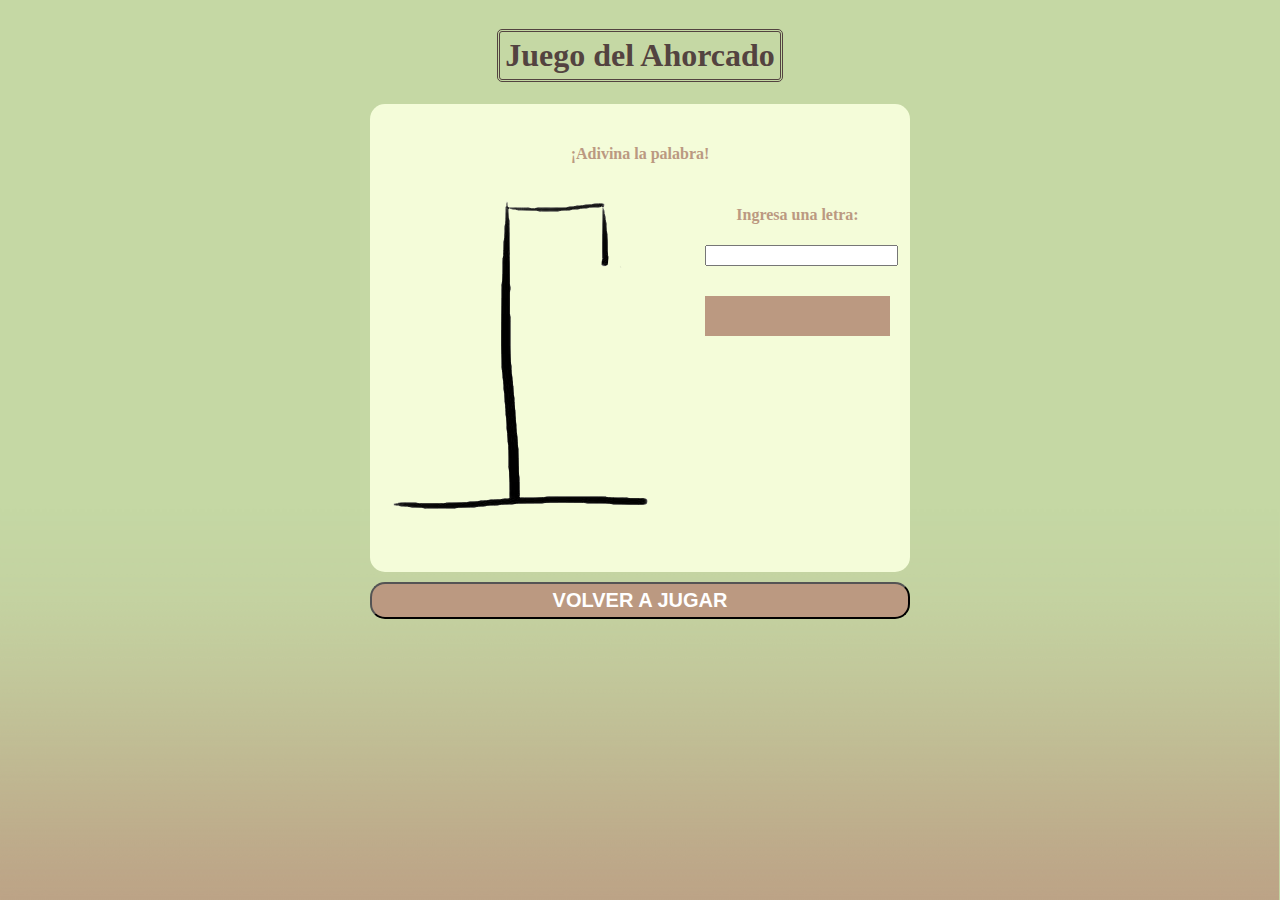
<file: src/index.html>
<!DOCTYPE html>
<html lang="en">
  <head>
    <meta charset="utf-8">
    <title>Ahorcado</title>
    <link rel="stylesheet" href="css/style.css">
    
  </head>
  <body>
    <h1>Juego del Ahorcado</h1>
    <div class="main">

      <div class="container">
        <h4>¡Adivina la palabra!</h4>

        <div class="mesa">
          <div class="juego">
            <div id="ahorcado">
            <img src="img/0.png">
          </div>
          <div id="palabras">
            <div id="tablero"></div>
            <h4>Ingresa una letra:</h4>      
            <div class="casillaIngreso">      
              <input type="text" name="nombre" maxlength="1" onkeyup="this.value = this.value.toUpperCase();" />
            </div>              
            <div id="status"></div>

            <div id="usadas"></div>
            <div id="victoria"></div>
          </div>
        </div>
        
      </div>
      

    </div>
    <div>
      <button class="btn" type="button" onclick="window.location.reload();">Volver a Jugar</button>
    </div>

  </body>
  <script src="js/script.js"></script>
</html>
</file>
<file: src/css/style.css>
/* ORDEN GENERAL */
body{
    color: #534340;
    background-size: 100vw 100vh;
    background-color: #C5D8A4;
    background-image: url(../img/wallpaper2.png);
    text-align: center;
    justify-content: center;
    align-items: center;
    font-family: verdana;
    display: flex;
    flex-direction: column;
}

h1{
    text-align: center;
    color: #534340;
    /* background-color: #BB9981; */
    border-style: double;
    padding: 5px;
    border-radius: 5px; 
}

.container{
    text-align: center;
    color: #BB9981;
    background-color: #F4FCD9;
    padding: 20px;
    border-radius: 15px;    
}

#usadas{
    padding: 20px;
    margin-top: 30px;
    color: #F4FCD9;
    background-color: #BB9981;
    justify-content: space-between;
    font-size: 15px;
}


table{
    text-align: center;
    border: hidden;
}

input{
    width: 100%;
}



.juego{
    display: flex;
    flex-direction: row;
}

/* ESTÉTICO */
#tablero{
    font-size:30px;
}

td{
    background-color: #534340;
    color: white;
    width: 35px;
    box-shadow: 2px 2px 2px 1px rgba(0, 0, 0, 0.2);
}

.btn{
    text-align: center;
    background-color: #BB9981;
    color: white;
    padding: 5px;
    margin-top: 10px;
    border-radius: 15px;
    width: 100%;
    text-transform: uppercase;
    font-weight: bold;
    font-size:20px;
    outline: none;
}

.btn:hover{
    color: #BB9981;
    background-color:#534340;
    transition: 0.4s;
}
</file>
